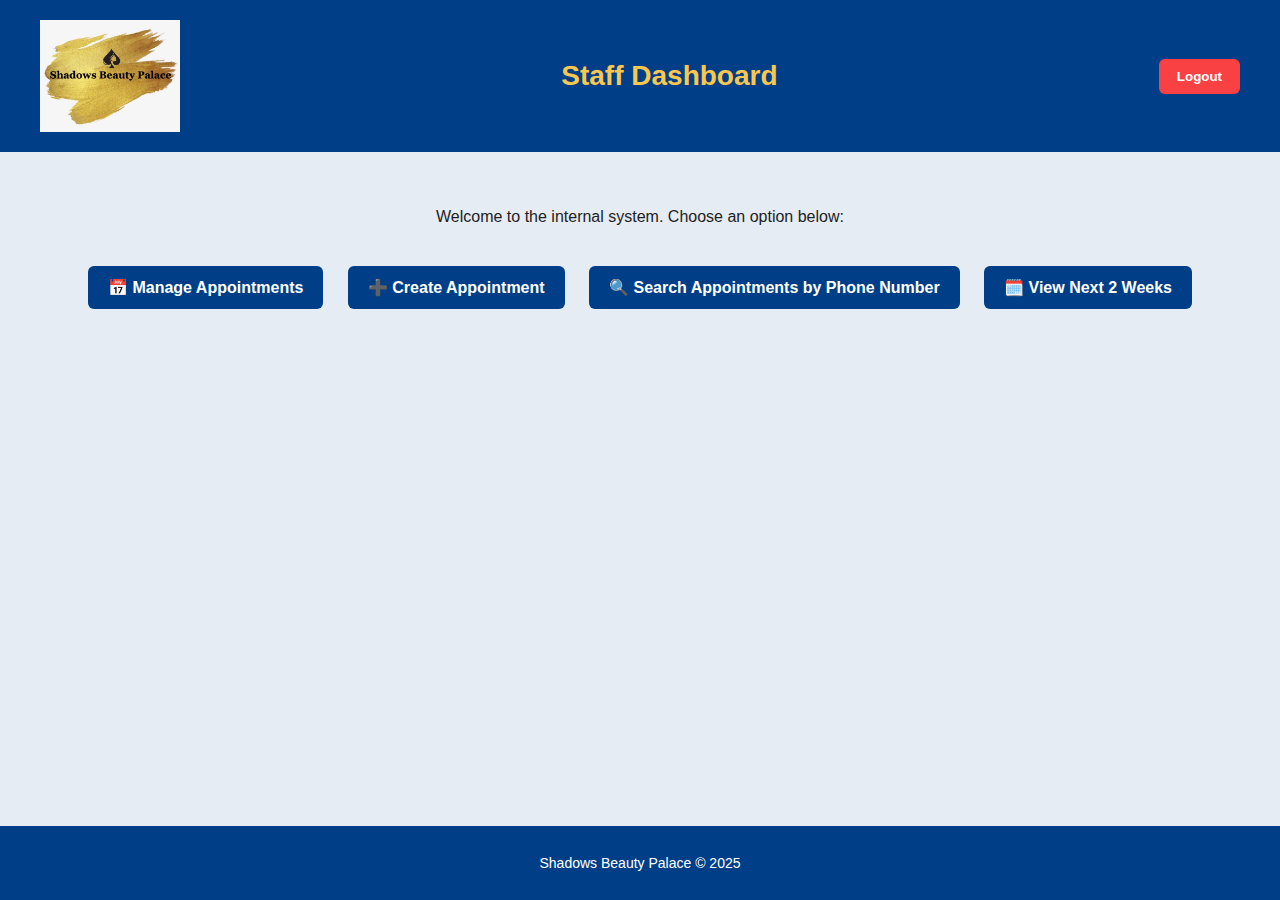
<file: dashboard.html>
<!DOCTYPE html>
<html lang="en">
<head>
  <meta charset="UTF-8" />
  <meta name="viewport" content="width=device-width, initial-scale=1.0"/>
  <title>Staff Dashboard - Shadows Beauty</title>
  <link rel="stylesheet" href="style.css" />
</head>
<body class="dashboard">
  <header>
    <div class="header-content">
      <img src="images/img1.webp" alt="Beauty Parlor Logo" class="logo large-logo" />
      <h1>Staff Dashboard</h1>
      <button id="logout-btn" onclick="logout()">Logout</button>
    </div>
  </header>

  <main>
    <p>Welcome to the internal system. Choose an option below:</p>

    <div class="dashboard-buttons">
      <a href="appointments.html" class="btn">📅 Manage Appointments</a>
      <a href="create-appointment.html" class="btn">➕ Create Appointment</a>
      <a href="search-appointments.html" class="btn">🔍 Search Appointments by Phone Number</a>
      <a href="upcoming-appointments.html" class="btn">🗓️ View Next 2 Weeks</a>
    </div>
  </main>

  <footer>
    <p>Shadows Beauty Palace &copy; 2025</p>
  </footer>

  <script>
    document.getElementById("logout-btn").addEventListener("click", () => {
      window.location.href = "index.html"; // Redirect back to login
    });
  </script>
</body>
</html>
</file>
<file: style.css>
/* Global Styles */
body {
  margin: 0;
  font-family: 'Segoe UI', Tahoma, Geneva, Verdana, sans-serif;
  background: #003f88; /* dark blue background */
  color: #222;
}

/* Reusable Button Style */
.btn {
  display: inline-block;
  padding: 12px 20px;
  background-color: #003f88; /* dark blue */
  color: white;
  text-decoration: none;
  border: none;
  border-radius: 6px;
  font-weight: bold;
  cursor: pointer;
  transition: background-color 0.3s;
}

.btn:hover {
  background-color: #0059b3; /* lighter blue */
}

/* Login Page */
.login-container {
  width: 100%;
  max-width: 400px;
  margin: 80px auto;
  padding: 30px;
  background-color: #ffffff;
  border-radius: 10px;
  box-shadow: 0px 0px 10px rgba(0,0,0,0.1);
  text-align: center;
}

.login-container .logo {
  width: 120px;
  height: auto;
  margin-bottom: 20px;
}

.login-container h2 {
  color: #003f88;
  margin-bottom: 20px;
}

.login-container input {
  width: 100%;
  padding: 12px;
  margin: 10px 0;
  border-radius: 5px;
  border: 1px solid #ccc;
  font-size: 16px;
}

.login-container button {
  width: 100%;
  padding: 12px;
  background-color: #f9c74f; /* yellow */
  color: #003f88;
  border: none;
  border-radius: 6px;
  font-weight: bold;
  font-size: 16px;
  cursor: pointer;
  margin-top: 10px;
}

.login-container button:hover {
  background-color: #f1b640;
}

.error-message {
  color: red;
  margin-top: 10px;
}

/* Dashboard */
.dashboard {
  background-color: #e6ecf4;
  min-height: 100vh;
  display: flex;
  flex-direction: column;
}

/* Header */
header {
  background-color: #003f88;
  padding: 20px;
  color: white;
}

.header-content {
  display: flex;
  justify-content: space-between;
  align-items: center;
  padding: 0 20px;
}


header .logo.large-logo {
  width: 140px;
  height: auto;
}

header h1 {
  flex: 1;
  text-align: center;
  font-size: 28px;
  color: #f9c74f;
  margin: 0;
}

#logout-btn {
  background-color: #f94144;
  color: #fff;
  border: none;
  padding: 10px 18px;
  border-radius: 6px;
  cursor: pointer;
  font-weight: bold;
  transition: background-color 0.3s;
}

.logout-btn:hover {
  background-color: #d62828;
}

/* Main Section */
main {
  flex: 1;
  padding: 40px 20px;
  text-align: center;
}

.dashboard-buttons {
  margin-top: 30px;
}

.dashboard-buttons .btn {
  margin: 10px;
  font-size: 16px;
}

/* Footer */
footer {
  background-color: #003f88;
  color: #fff;
  text-align: center;
  padding: 15px;
  font-size: 14px;
  margin-top: auto;
}


/* ... (your existing styles remain above this line) ... */

/* Appointment Card Layout */
#appointmentsContainer {
  display: flex;
  flex-direction: column;
  align-items: center; /* center the cards horizontally */
  gap: 20px;
  margin: 0 auto;
}

.appointment-card {
  width: 100%;
  max-width: 500px;
  background-color: #fff;
  border-left: 6px solid #003f88;
  padding: 20px;
  border-radius: 10px;
  box-shadow: 0px 2px 8px rgba(0, 0, 0, 0.1);
  text-align: center;         /* ✅ center text */
  display: flex;
  flex-direction: column;
  align-items: center;        /* ✅ center child elements like buttons */
}



.appointment-card h3 {
  margin-top: 0;
  color: #003f88;
}

.btn-group {
  margin-top: 10px;
  display: flex;
  justify-content: center;   /* ✅ center buttons */
  flex-wrap: wrap;
}

.btn-group .btn {
  margin: 5px;
}


/* Modify Form Styling */
.modify-form {
  display: none;
  margin-top: 10px;
}

.modify-form label {
  display: block;
  margin: 8px 0;
}


form#createForm {
  display: flex;
  flex-direction: column;
  gap: 15px; /* spacing between form elements */
  padding: 20px;
  background-color: #fff;
  border-radius: 8px;
  box-shadow: 0 0 10px rgba(0, 0, 0, 0.1);
}

form#createForm label {
  font-weight: bold;
  margin-bottom: 5px;
}

form#createForm input,
form#createForm select,
form#createForm button {
  padding: 10px;
  font-size: 16px;
  border: 1px solid #ccc;
  border-radius: 5px;
}

form#createForm button {
  background-color: #2c3e50;
  color: white;
  cursor: pointer;
}

form#createForm button:hover {
  background-color: #1a242f;
}

/*#searchForm input {
  width: 100%;
  max-width: 400px;
  padding: 14px;
  font-size: 16px;
  border-radius: 6px;
  border: 1px solid #ccc;
  margin-bottom: 10px;
}
*/
.search-input {
  width: 300px;
  padding: 10px;
  font-size: 16px;
  border-radius: 5px;
  border: 1px solid #ccc;
  margin: 15px 0;
}
</file>
